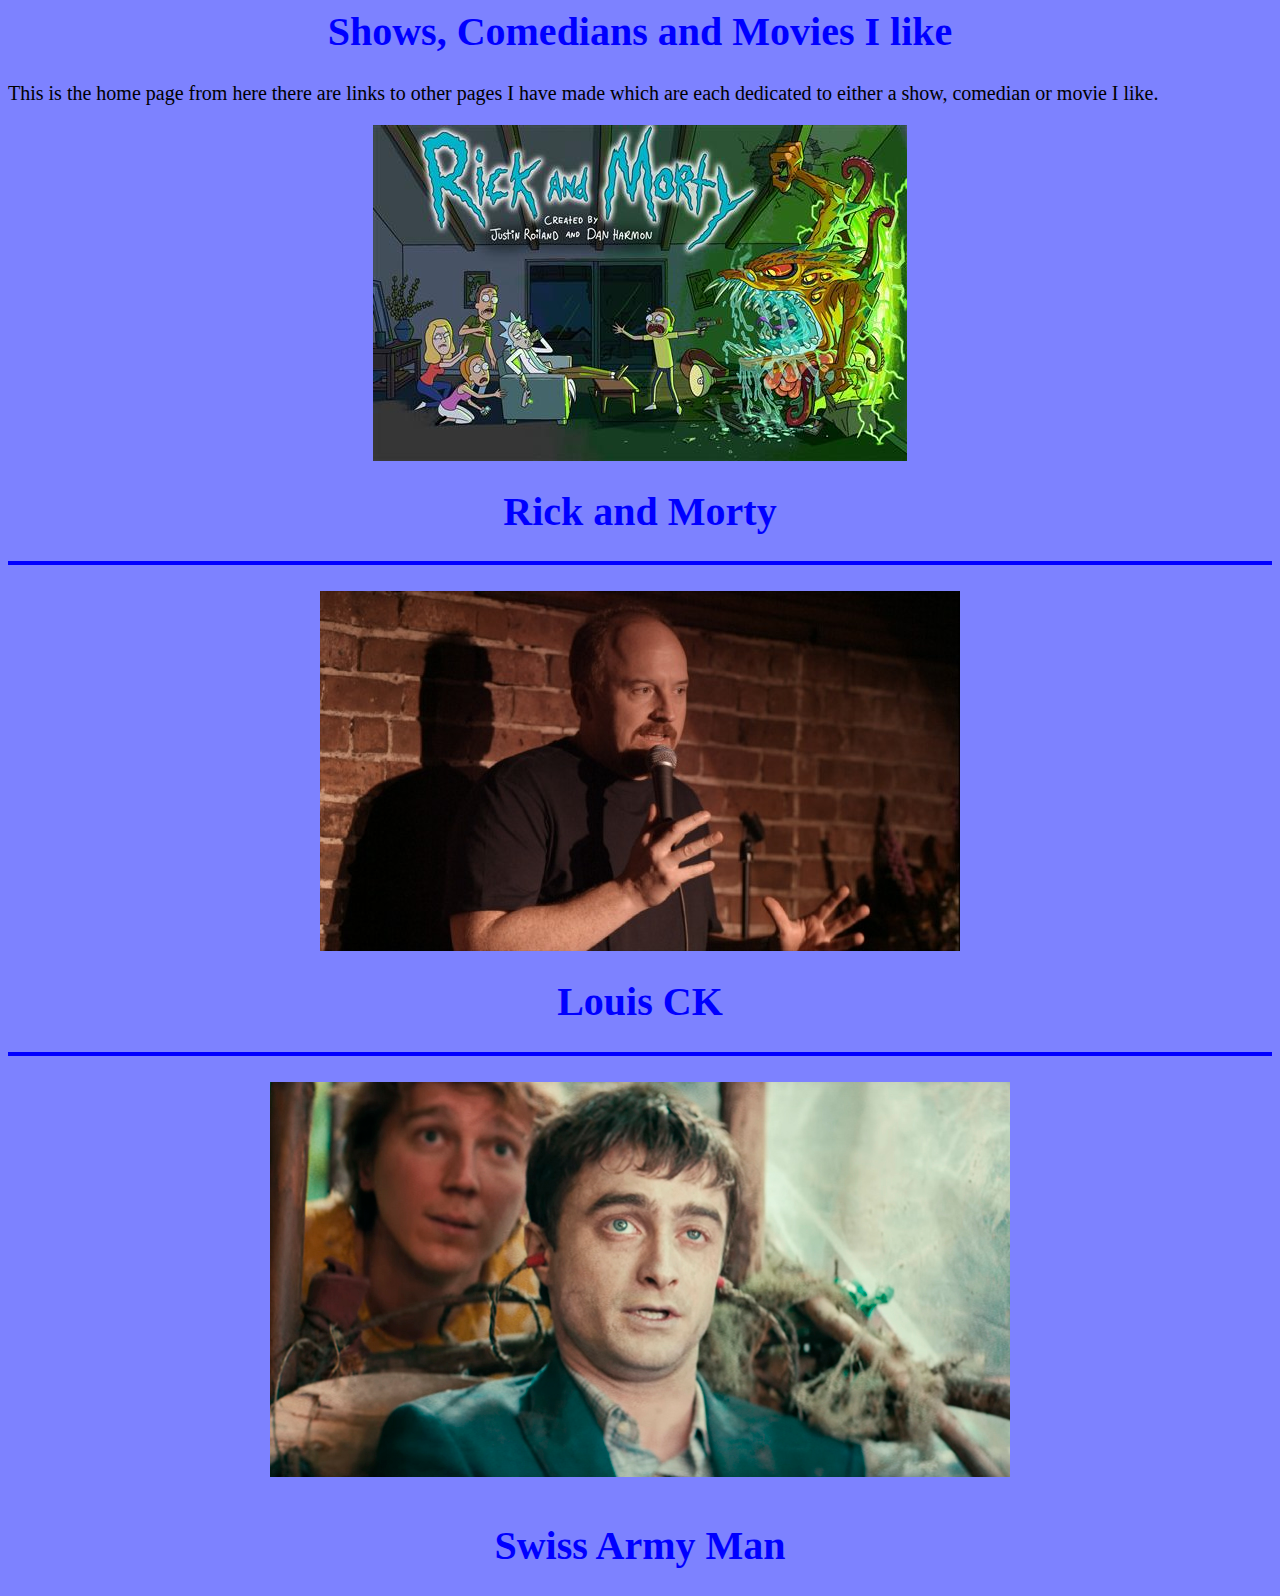
<file: index.html>
<!--
Bruce Laird
10158951
CPSC 513 BO4 -->
<html>
<head>
	<link href="style.css" rel="stylesheet">
<title>Home Page</title>

<STYLE>

A{text-decoration:none}

</STYLE>

</head>

<body>

	<header>
		<h1>Shows, Comedians and Movies I like</h1>
	</header>

	<p class="content"> This is the home page from here there are links to other pages I have made which are each dedicated to either a show, comedian or movie I like. </p>

<p class="content">


<center><img src="RickMorty.jpg" alt="Rick and Morty" style=""></center>
<A HREF="RickMorty.html"> <h1>Rick and Morty</h1></A>
<hr style="border: 2px solid blue" />​
<br>




<center><img src="Louie.jpg" alt="Louie" style=""></center>
<A HREF="LouisCK.html"> <h1>Louis CK</h1></A>
<hr style="border: 2px solid blue" />​



<center><img src="Swiss.jpg" alt="Swiss" style=""></center><br>
<A HREF="SwissArmy.html"> <h1>Swiss Army Man</h1> </A>

</p>





</body>

	</html>
</file>
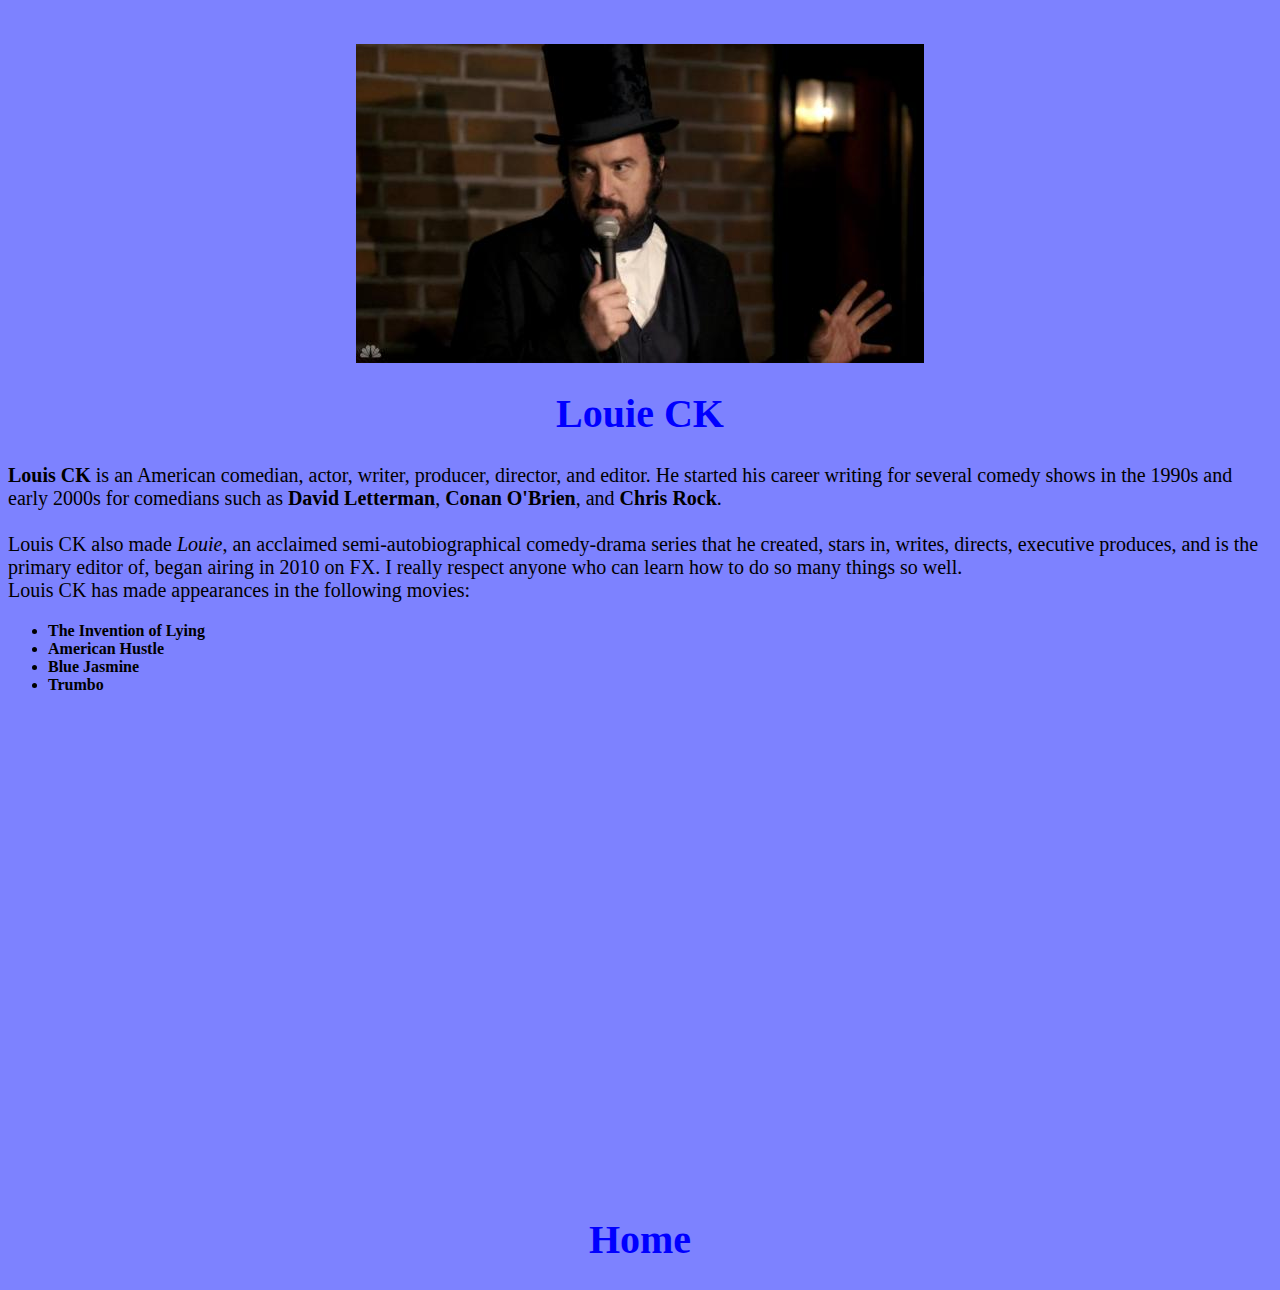
<file: LouisCK.html>
<!--
Bruce Laird
10158951
CPSC 513 BO4 -->
<html>
<head>
	<link href="style.css" rel="stylesheet">
<title>Louis CK</title>

<STYLE>

A{text-decoration:none}

</STYLE>


</head>

<body>
<br>
<br>
<center><img src="Louie2.jpg" alt="Louie2" style=""></center>
	<header>
		<h1>Louie CK</h1>
	</header>


	<p class="content"> <b>Louis CK</b> is an American comedian, actor, writer, producer, director, and editor. He started his career writing for several comedy shows in the 1990s and early 2000s for comedians such as <b>David Letterman</b>, <b>Conan O'Brien</b>, and <b>Chris Rock</b>. 
<br>
<br>
Louis CK also made <i>Louie</i>, an acclaimed semi-autobiographical comedy-drama series that he created, stars in, writes, directs, executive produces, and is the primary editor of, began airing in 2010 on FX. I really respect anyone who can learn how to do so many things so well.
<br>
Louis CK has made appearances in the following movies:

<ul>
  <li><b>The Invention of Lying</b></li>
  <li><b>American Hustle</b></li>
  <li><b>Blue Jasmine</b></li>
  <li><b>Trumbo</b></li>
</ul>

<center><iframe width="854" height="480" src="https://www.youtube.com/embed/VMeXGE_a8Gg" frameborder="0" allowfullscreen></iframe></center>

 </p>
<A HREF="index.html"> <h1>Home</h1></A>
</body>

	</html>
</file>
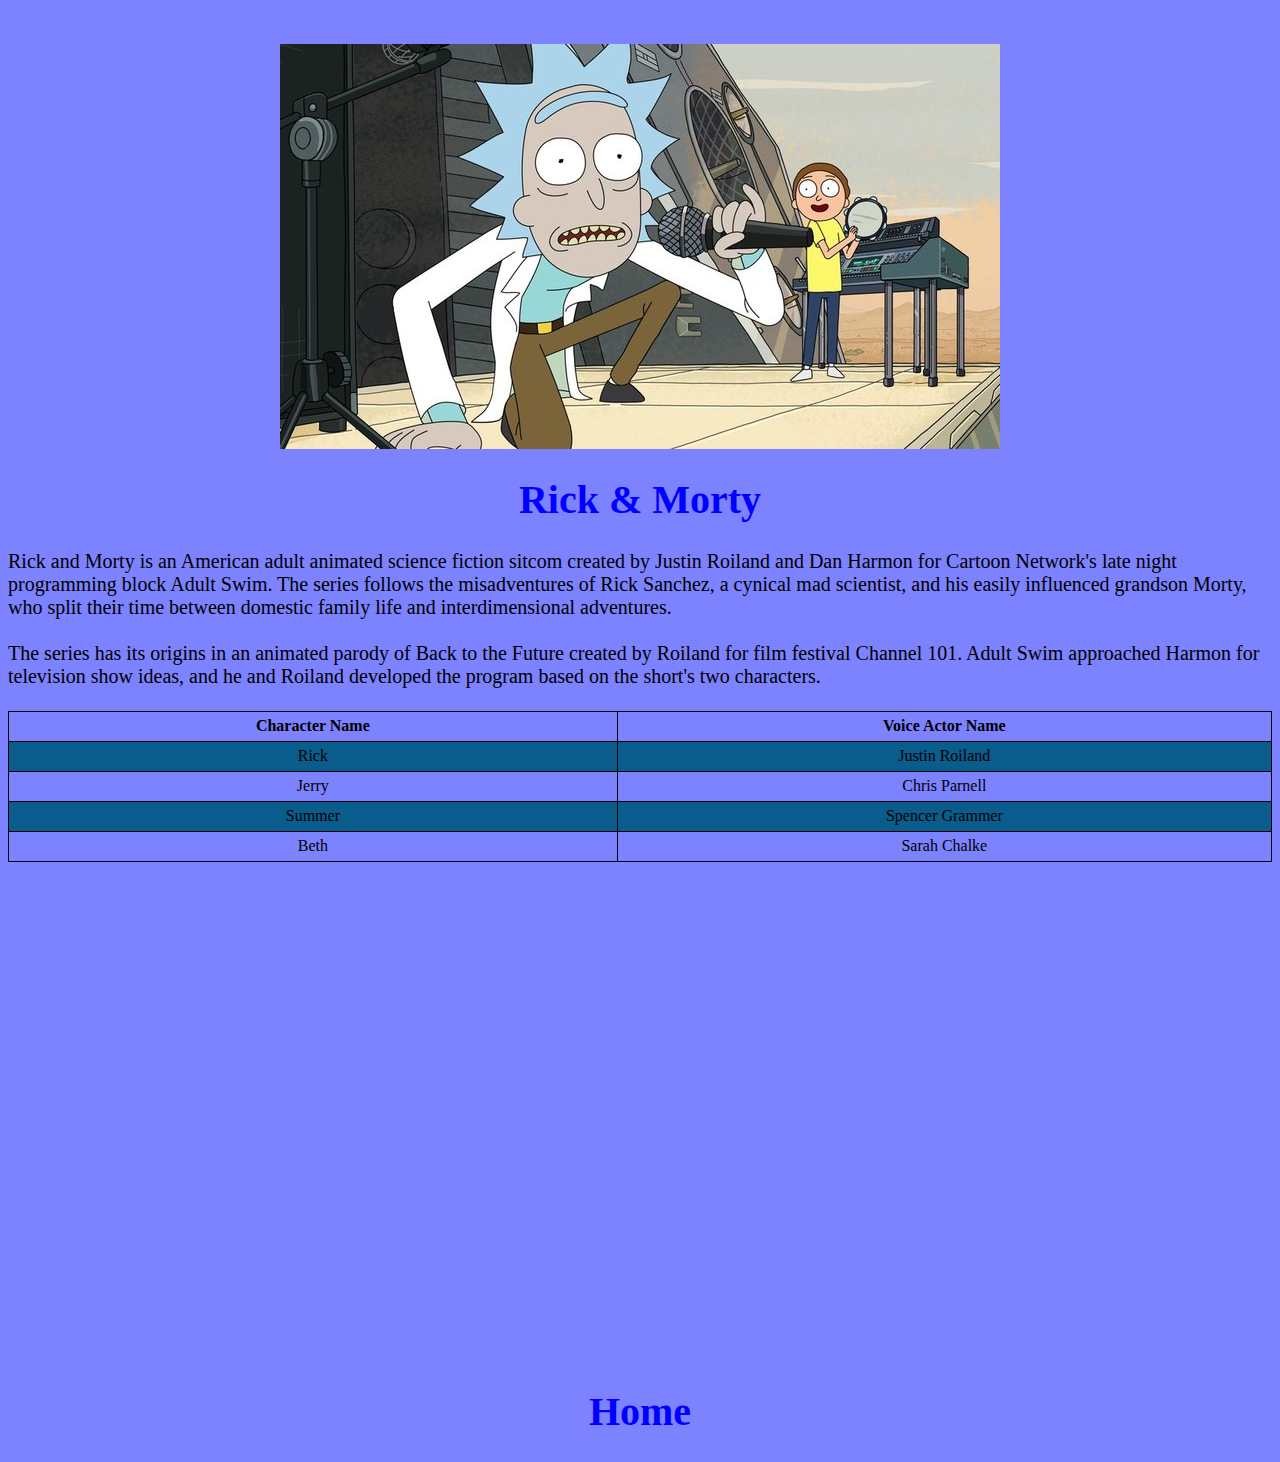
<file: RickMorty.html>
<!--
Bruce Laird
10158951
CPSC 513 BO4 -->
<html>
<head>
	<link href="style.css" rel="stylesheet">
<title>Rick and Morty</title>

<STYLE>

A{text-decoration:none}

</STYLE>


</head>

<body style="font-family:'Arvo'; background:#7D82FF; color:black">
<br><br>

<center><img src="Rick75.jpg" alt="Rick and Morty" style=""></center>
	<header>
		<h1>Rick & Morty</h1>
	</header>

	<p class="content"> 	
	Rick and Morty is an American adult animated science fiction sitcom created by Justin Roiland and Dan Harmon for Cartoon Network's late night programming block Adult Swim. The series follows the misadventures of Rick Sanchez, a cynical mad scientist, and his easily influenced grandson Morty, who split their time between domestic family life and interdimensional adventures.
<br>
<br>
The series has its origins in an animated parody of Back to the Future created by Roiland for film festival Channel 101. Adult Swim approached Harmon for television show ideas, and he and Roiland developed the program based on the short's two characters.
<br>
<br>
<table>
  <tr>
    <th>Character Name</th>
    <th>Voice Actor Name</th>
  </tr>
  <tr>
    <td>Rick</td>
    <td>Justin Roiland</td>
  </tr>
  <tr>
    <td>Jerry</td>
    <td>Chris Parnell</td>
  </tr>
   <tr>
    <td>Summer</td>
    <td>Spencer Grammer</td>
  </tr>
   <tr>
    <td>Beth</td>
    <td>Sarah Chalke</td>
  </tr>

</table>

<center><iframe width="854" height="480" src="https://www.youtube.com/embed/WNhH00OIPP0" frameborder="0" allowfullscreen></iframe></center>

 </p>

<A HREF="index.html"> <h1>Home</h1></A>

</body>

	</html>
</file>
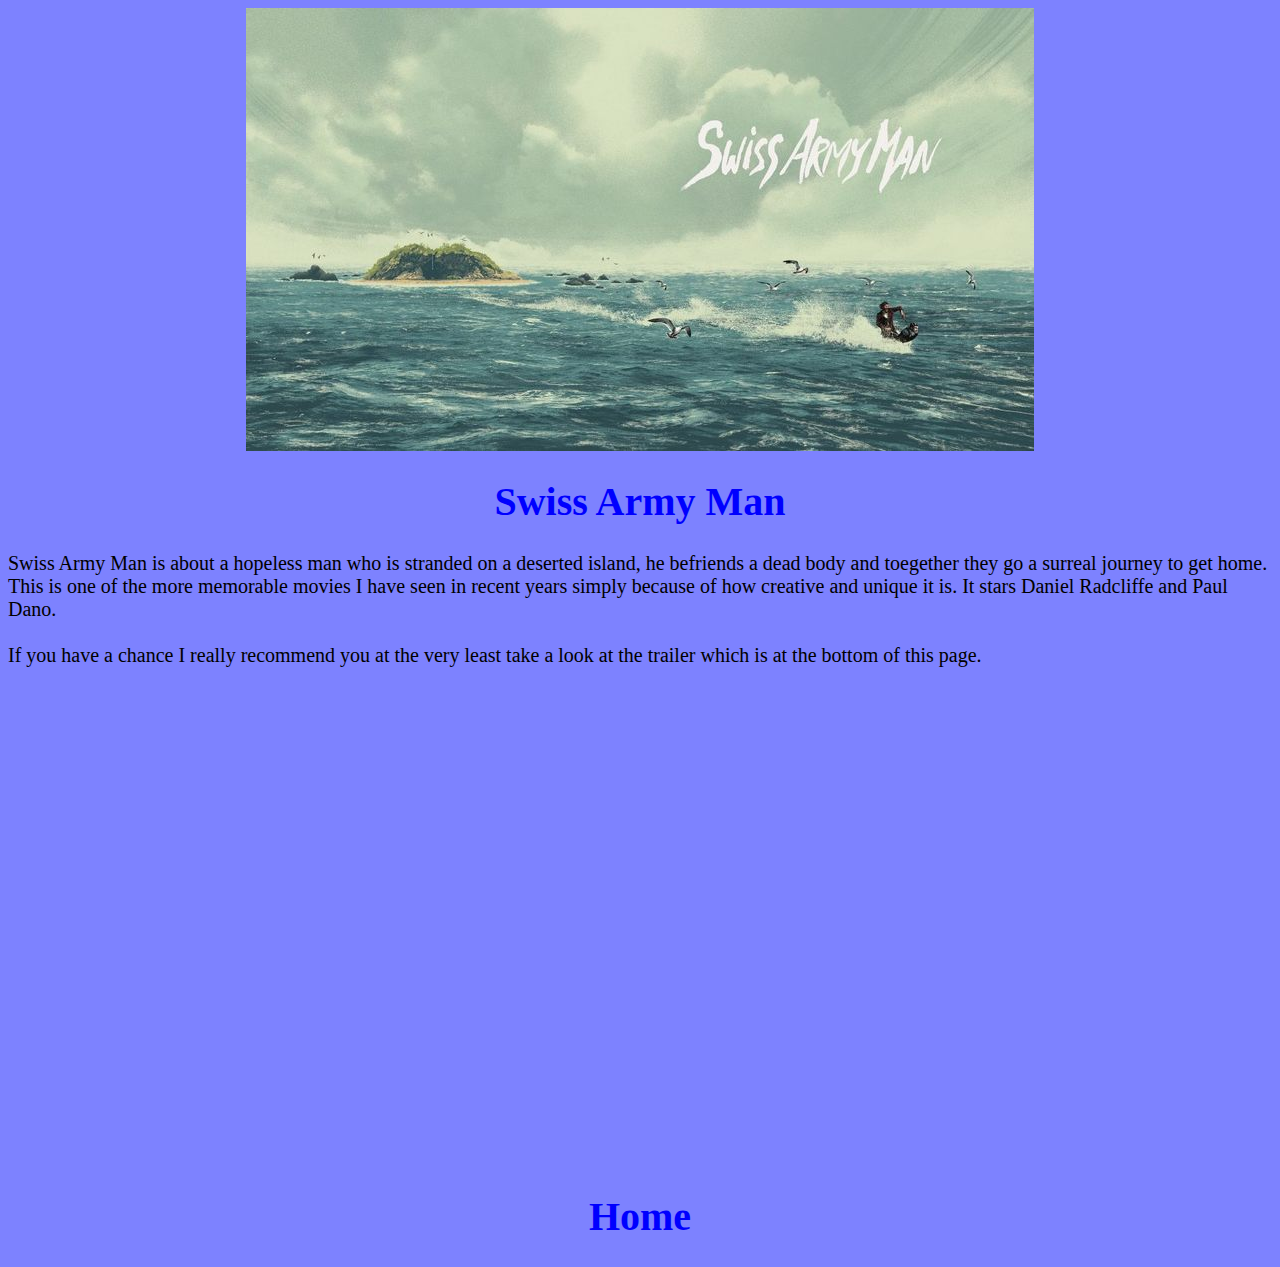
<file: SwissArmy.html>
<!--
Bruce Laird
10158951
CPSC 513 BO4 -->
<html>
<head>
	<link href="style.css" rel="stylesheet">
<title>Swiss Army Man</title>

<STYLE>


A{text-decoration:none}

</STYLE>

</head>

<body>
<center><img src="SwissArmy25.jpg" alt="Swiss2" style=""></center>

	<header>
		<h1>Swiss Army Man</h1>
	</header>

		<p class="content">Swiss Army Man is about a hopeless man who is stranded on a deserted island, he befriends a dead body and toegether they go a surreal journey to get home. This is one of the more memorable movies I have seen in recent years simply because of how creative and unique it is. It stars Daniel Radcliffe and Paul Dano. <br> <br> If you have a chance I really recommend you at the very least take a look at the trailer which is at the bottom of this page.</p>

<center><iframe width="854" height="480" src="https://www.youtube.com/embed/yrK1f4TsQfM" frameborder="0" allowfullscreen></iframe></center>

		
<A HREF="index.html"> <h1>Home</h1></A>

</body>

	</html>
</file>
<file: style.css>
body {
    background-color: #7D82FF;
}

h1 {
	color: blue;
	text-align:center;
	font-family: verdanan;
	font-size: 40px;
}

p{
	font-family: verdanan;
	font-size: 20px;
}


table {
    border-collapse: collapse;
    width: 100%;


}
tr:nth-child(even) {background-color: #095C8B}
table, th, td {
	height: 30px;
    border: 1px solid black;
     text-align: center;

}
</file>
